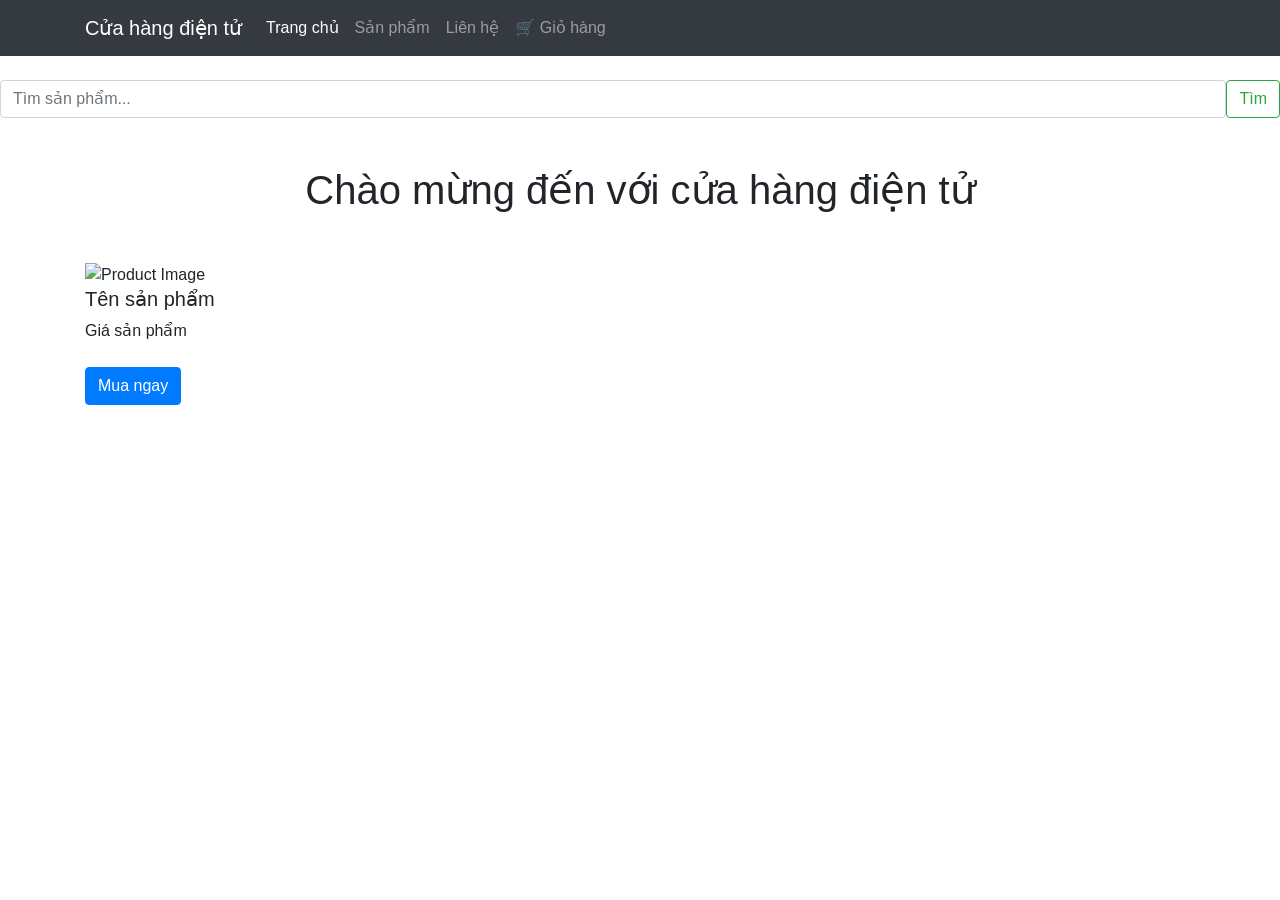
<file: webshop/src/main/resources/templates/index.html>
<!DOCTYPE html>
<html lang="vi" xmlns:th="http://www.thymeleaf.org">
<head>
    <meta charset="UTF-8">
    <meta name="viewport" content="width=device-width, initial-scale=1.0">
    <title>Trang bán thiết bị điện tử</title>

    <link rel="stylesheet" type="text/css" th:href="@{/css/style.css}">
    <link rel="stylesheet" href="https://maxcdn.bootstrapcdn.com/bootstrap/4.5.2/css/bootstrap.min.css">
</head>
<body>

<!-- Menu -->
<nav class="navbar navbar-expand-lg navbar-dark bg-dark">
    <div class="container">
        <a class="navbar-brand" href="#">Cửa hàng điện tử</a>
        <button class="navbar-toggler" type="button" data-bs-toggle="collapse" data-bs-target="#navbarNav">
            <span class="navbar-toggler-icon"></span>
        </button>
        <div class="collapse navbar-collapse" id="navbarNav">
            <ul class="navbar-nav ms-auto">
                <li class="nav-item">
                    <a class="nav-link active" href="#">Trang chủ</a>
                </li>
                <li class="nav-item">
                    <a class="nav-link" href="#">Sản phẩm</a>
                </li>
                <li class="nav-item">
                    <a class="nav-link" href="#">Liên hệ</a>
                </li>
                <li class="nav-item">
                    <a class="nav-link" href="/cart">
                        🛒 Giỏ hàng
                    </a>
                </li>

            </ul>
        </div>
    </div>
</nav>

<!-- Thanh tìm kiếm -->
<form class="d-flex my-4" action="/" method="get">
    <input class="form-control me-2" type="search" placeholder="Tìm sản phẩm..." name="search" aria-label="Search">
    <button class="btn btn-outline-success" type="submit">Tìm</button>
</form>

<!-- Sản phẩm -->
<div class="container">
    <h1 class="text-center my-5">Chào mừng đến với cửa hàng điện tử</h1>

    <div class="row">
        <div class="col-md-3 mb-4" th:each="product : ${products}">
            <div class="product-card">
                <img th:src="@{${product.image}}" alt="Product Image" class="img-fluid">
                <h5 th:text="${product.name}">Tên sản phẩm</h5>
                <p th:text="${product.price + ' VND'}">Giá sản phẩm</p>

                <!-- Nút Mua ngay -->
                <button type="button" class="btn btn-primary mt-2" th:onclick="'showForm(' + ${product.id} + ')'">Mua ngay</button>

                <!-- Form mua hàng -->
                <div th:id="'form-' + ${product.id}" class="product-form" style="display:none; margin-top: 10px;">
                    <form action="/order" method="post">
                        <input type="hidden" name="productId" th:value="${product.id}">
                        <div class="form-group">
                            <input type="text" name="name" class="form-control" placeholder="Nhập tên" required>
                        </div>
                        <div class="form-group">
                            <input type="tel" name="phone" class="form-control" placeholder="Nhập số điện thoại" required>
                        </div>
                        <button type="submit" class="btn btn-success mt-2">Xác nhận mua</button>
                    </form>
                </div>

            </div>
        </div> <!-- Thêm đóng div ở đây -->
    </div> <!-- Đóng .row -->
</div> <!-- Đóng .container -->

<!-- Gắn script dưới cùng body -->
<script th:src="@{/js/script.js}"></script>

</body>
</html>
</file>
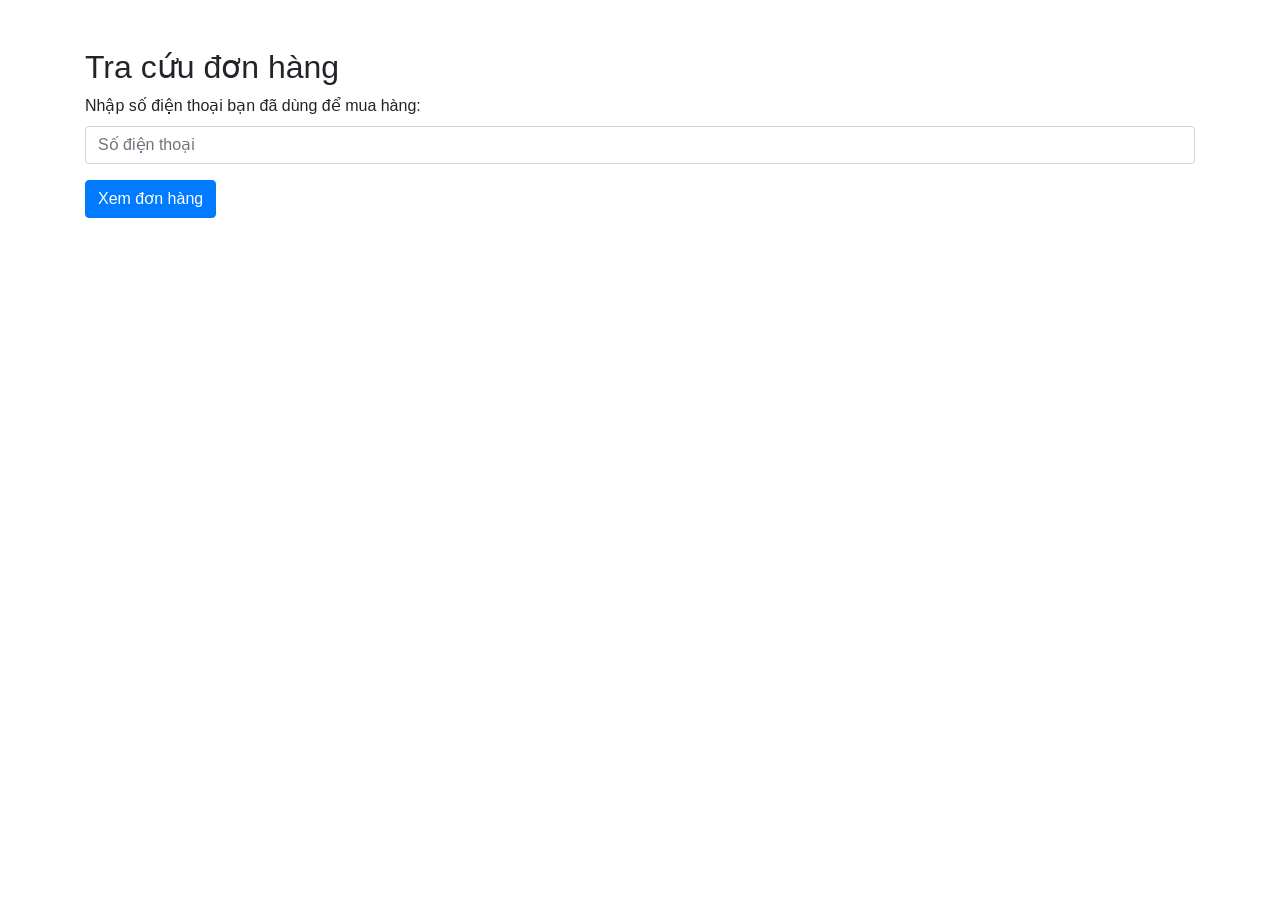
<file: webshop/src/main/resources/templates/cart.html>
<!DOCTYPE html>
<html lang="vi" xmlns:th="http://www.thymeleaf.org">
<head>
  <meta charset="UTF-8">
  <title>Tra cứu đơn hàng</title>
  <link rel="stylesheet" href="https://maxcdn.bootstrapcdn.com/bootstrap/4.5.2/css/bootstrap.min.css">
</head>
<body>

<div class="container mt-5">
  <h2>Tra cứu đơn hàng</h2>
  <form action="/cart/search" method="get">
    <div class="form-group">
      <label for="phone">Nhập số điện thoại bạn đã dùng để mua hàng:</label>
      <input type="tel" class="form-control" id="phone" name="phone" placeholder="Số điện thoại" required>
    </div>
    <button type="submit" class="btn btn-primary">Xem đơn hàng</button>
  </form>
</div>

</body>
</html>
</file>
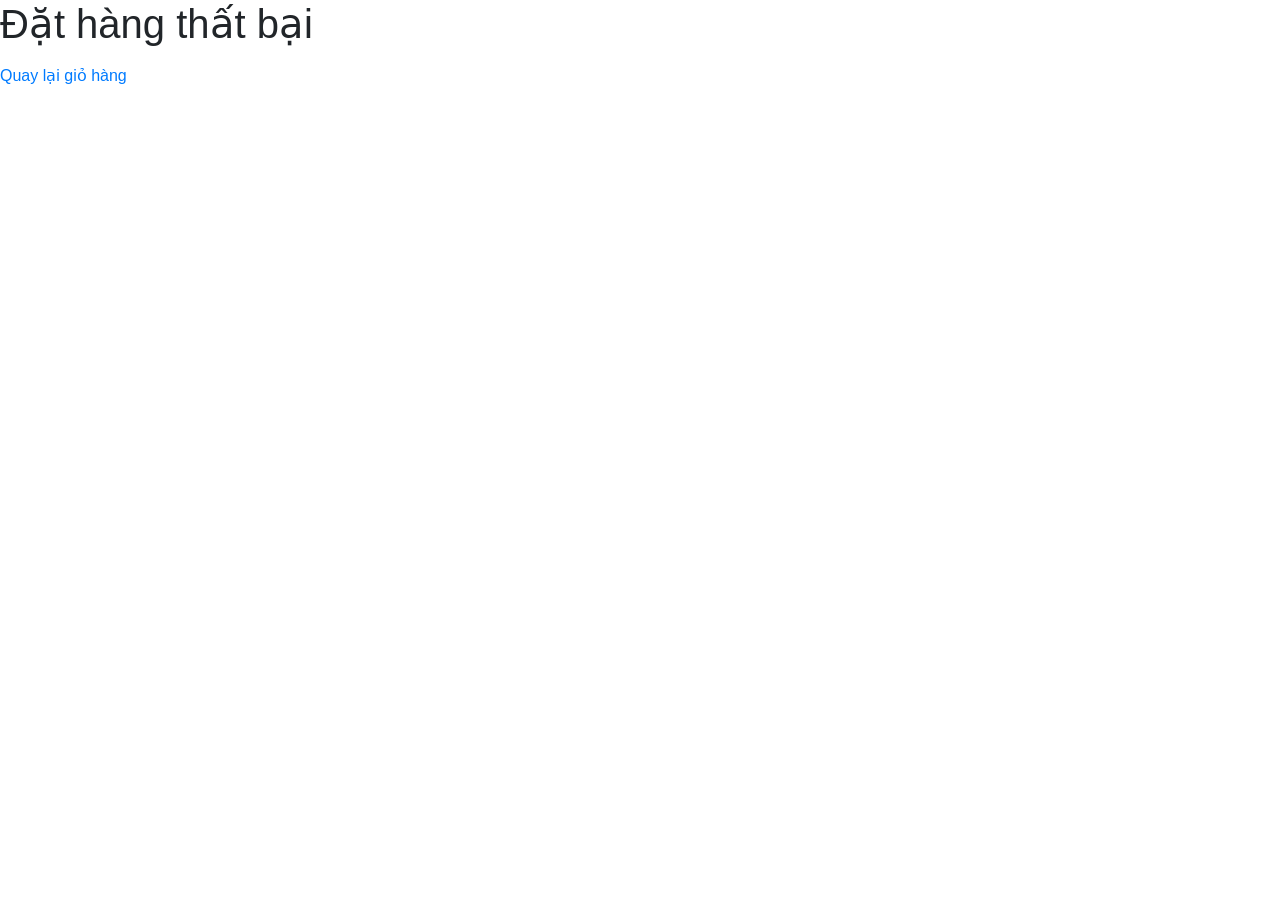
<file: webshop/src/main/resources/templates/order_error.html>
<!DOCTYPE html>
<html lang="vi" xmlns:th="http://www.thymeleaf.org">
<head>
    <meta charset="UTF-8">
    <meta name="viewport" content="width=device-width, initial-scale=1.0">
    <title>Trang bán thiết bị điện tử</title>

    <link rel="stylesheet" type="text/css" th:href="@{/css/style.css}">
    <link rel="stylesheet" href="https://maxcdn.bootstrapcdn.com/bootstrap/4.5.2/css/bootstrap.min.css">
</head>
    <body>
    <h1>Đặt hàng thất bại</h1>
    <p th:text="${error}"></p>  <!-- Hiển thị thông báo lỗi -->
    <a href="/cart">Quay lại giỏ hàng</a>
    </body>
    </html>
</file>
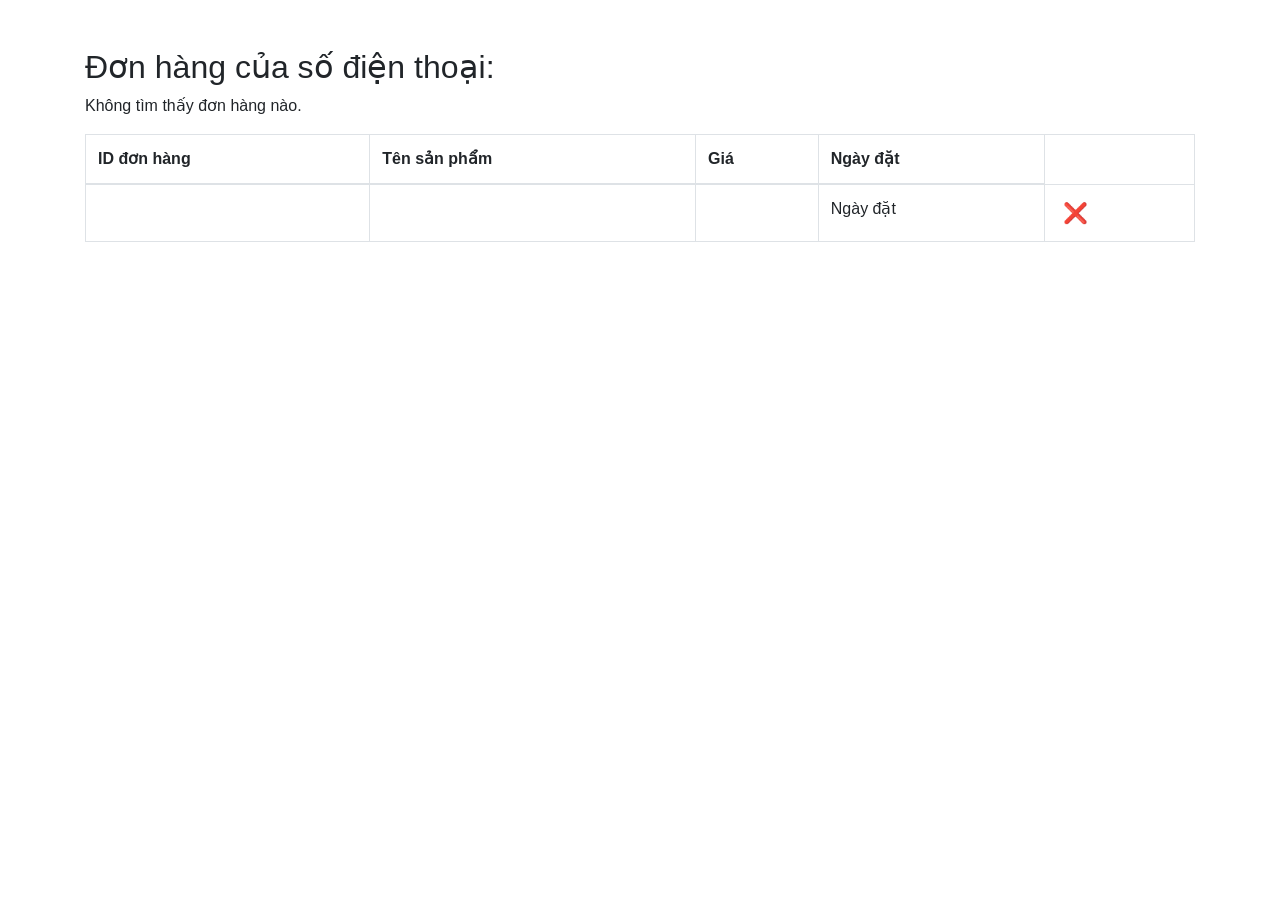
<file: webshop/src/main/resources/templates/order_list.html>
<!DOCTYPE html>
<html lang="vi" xmlns:th="http://www.thymeleaf.org">
<head>
  <meta charset="UTF-8">
  <title>Danh sách đơn hàng</title>
  <link rel="stylesheet" href="https://maxcdn.bootstrapcdn.com/bootstrap/4.5.2/css/bootstrap.min.css">
</head>
<body>

<div class="container mt-5">
  <h2>Đơn hàng của số điện thoại: <span th:text="${phone}"></span></h2>

  <div th:if="${#lists.isEmpty(orders)}">
    <p>Không tìm thấy đơn hàng nào.</p>
  </div>

  <div th:if="${!#lists.isEmpty(orders)}">
    <table class="table table-bordered">
      <thead>
      <tr>
        <th>ID đơn hàng</th>
        <th>Tên sản phẩm</th>
        <th>Giá</th>
        <th>Ngày đặt</th>
      </tr>
      </thead>
      <tbody>
      <tr th:each="order : ${orders}">
        <td th:text="${order.id}"></td>
        <td th:text="${order.product.name}"></td>
        <td th:text="${order.product.price}"></td>
        <td th:text="${order.orderDate != null ? order.orderDate : 'N/A'}">Ngày đặt</td>
        <td>
          <!-- Nút hủy đơn -->
          <button style="background:none; border:none; font-size:20px; cursor:pointer;"
                  th:attr="data-id=${order.id}"
                  onclick="setOrderId(this); $('#confirmModal').modal('show');">
            ❌
          </button>




      </tr>
      </tbody>
    </table>
    <!-- Modal xác nhận hủy đơn -->
    <div class="modal fade" id="confirmModal" tabindex="-1" role="dialog" aria-labelledby="confirmModalLabel" aria-hidden="true">
      <div class="modal-dialog" role="document">
        <div class="modal-content">
          <div class="modal-header">
            <h5 class="modal-title" id="confirmModalLabel">Xác nhận hủy đơn</h5>
            <button type="button" class="close" data-dismiss="modal" aria-label="Close">
              <span aria-hidden="true">&times;</span>
            </button>
          </div>
          <div class="modal-body">
            Bạn có chắc chắn muốn hủy đơn hàng này?
          </div>
          <div class="modal-footer">
            <button type="button" class="btn btn-secondary" data-dismiss="modal">Đóng</button>
            <form id="cancelOrderForm" method="post" th:action="@{/cancel}">
              <input type="hidden" id="orderId" name="orderId">
              <button type="submit" class="btn btn-danger">Hủy đơn</button>
            </form>
          </div>
        </div>
      </div>
    </div>
  </div>
</div>

<!-- Bootstrap JS & jQuery (bắt buộc cho modal và các tính năng khác của Bootstrap) -->
<script src="https://code.jquery.com/jquery-3.5.1.min.js"></script>
<script src="https://cdn.jsdelivr.net/npm/@popperjs/core@2.5.2/dist/umd/popper.min.js"></script>
<script src="https://maxcdn.bootstrapcdn.com/bootstrap/4.5.2/js/bootstrap.min.js"></script>

<script>
  $(document).ready(function() {
      $('#cancelOrderForm').on('submit', function(e) {
          console.log("Form submit triggered");
          var orderId = $('#orderId').val();
          console.log("Submitting with orderId: " + orderId);
          if (!orderId || isNaN(orderId)) {
              console.error("Invalid or missing orderId: " + orderId);
              alert("ID đơn hàng không hợp lệ hoặc thiếu.");
              e.preventDefault(); // Ngăn submit nếu orderId sai
          }
      });
  });
</script>
<!--<script src="/js/script.js"></script>-->

<script>
  function setOrderId(button) {
      console.log("setOrderId called");
      var orderId = button.getAttribute('data-id');
      console.log("Raw data-id: " + orderId);
      if (!orderId || isNaN(orderId)) {
          console.error("Invalid orderId: " + orderId);
          alert("Không thể lấy ID đơn hàng. Vui lòng thử lại.");
          return;
      }
      var orderIdInput = document.getElementById('orderId');
      if (!orderIdInput) {
          console.error("Input #orderId not found");
          alert("Không tìm thấy input orderId.");
          return;
      }
      orderIdInput.value = orderId;
      console.log("Set orderId to: " + orderIdInput.value);
  }
</script>

</body>
</html>
</file>
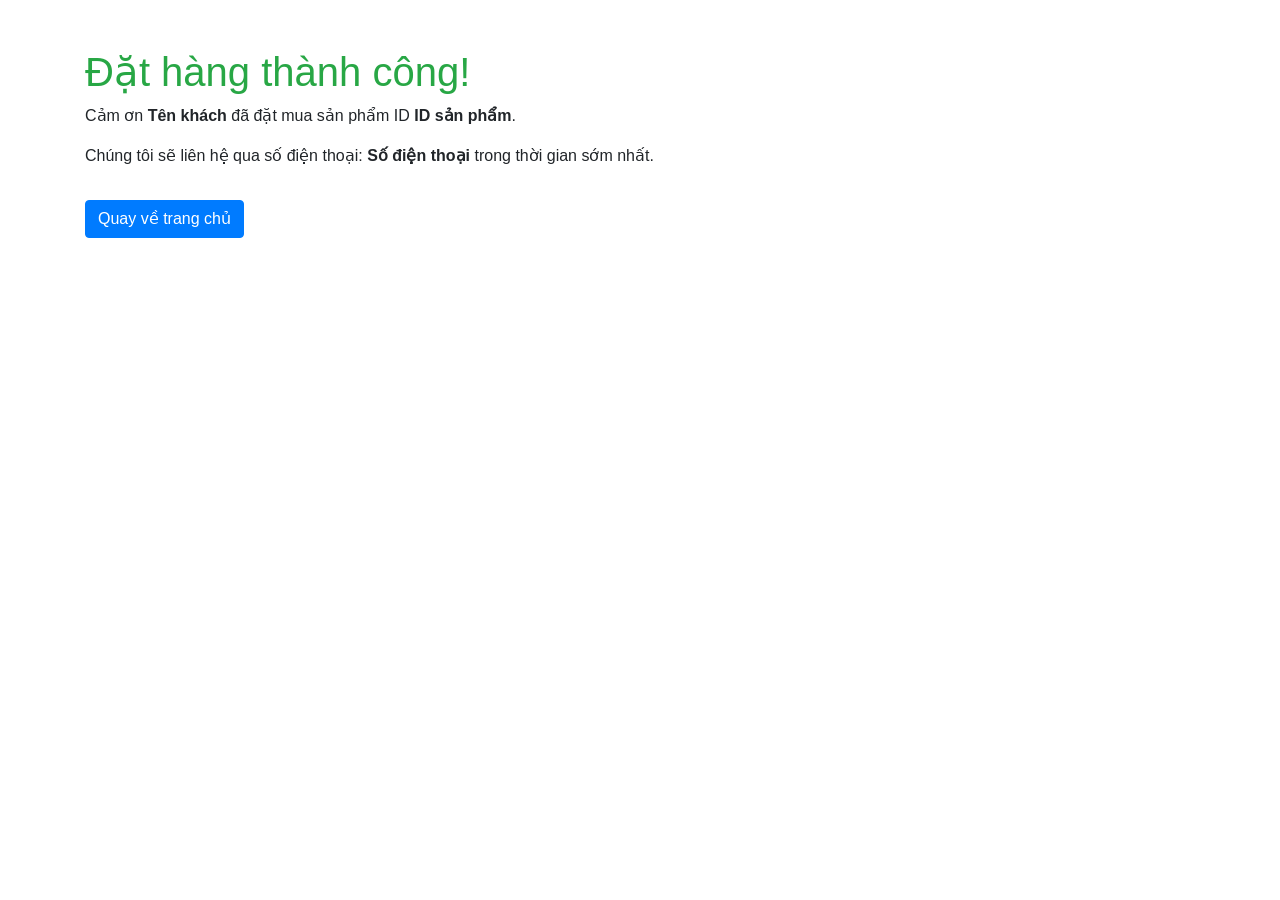
<file: webshop/src/main/resources/templates/order_success.html>
<!DOCTYPE html>
<html lang="vi" xmlns:th="http://www.thymeleaf.org">
<head>
  <meta charset="UTF-8">
  <title>Đặt hàng thành công</title>
  <link rel="stylesheet" href="https://maxcdn.bootstrapcdn.com/bootstrap/4.5.2/css/bootstrap.min.css">
</head>
<body>

<div class="container">
  <h1 class="text-success mt-5">Đặt hàng thành công!</h1>

  <p>Cảm ơn <strong th:text="${name}">Tên khách</strong> đã đặt mua sản phẩm ID <strong th:text="${product.id}">ID sản phẩm</strong>.</p>


  <p>Chúng tôi sẽ liên hệ qua số điện thoại: <strong th:text="${phone}">Số điện thoại</strong> trong thời gian sớm nhất.</p>

  <a href="/" class="btn btn-primary mt-3">Quay về trang chủ</a>
</div>

</body>
</html>
</file>
